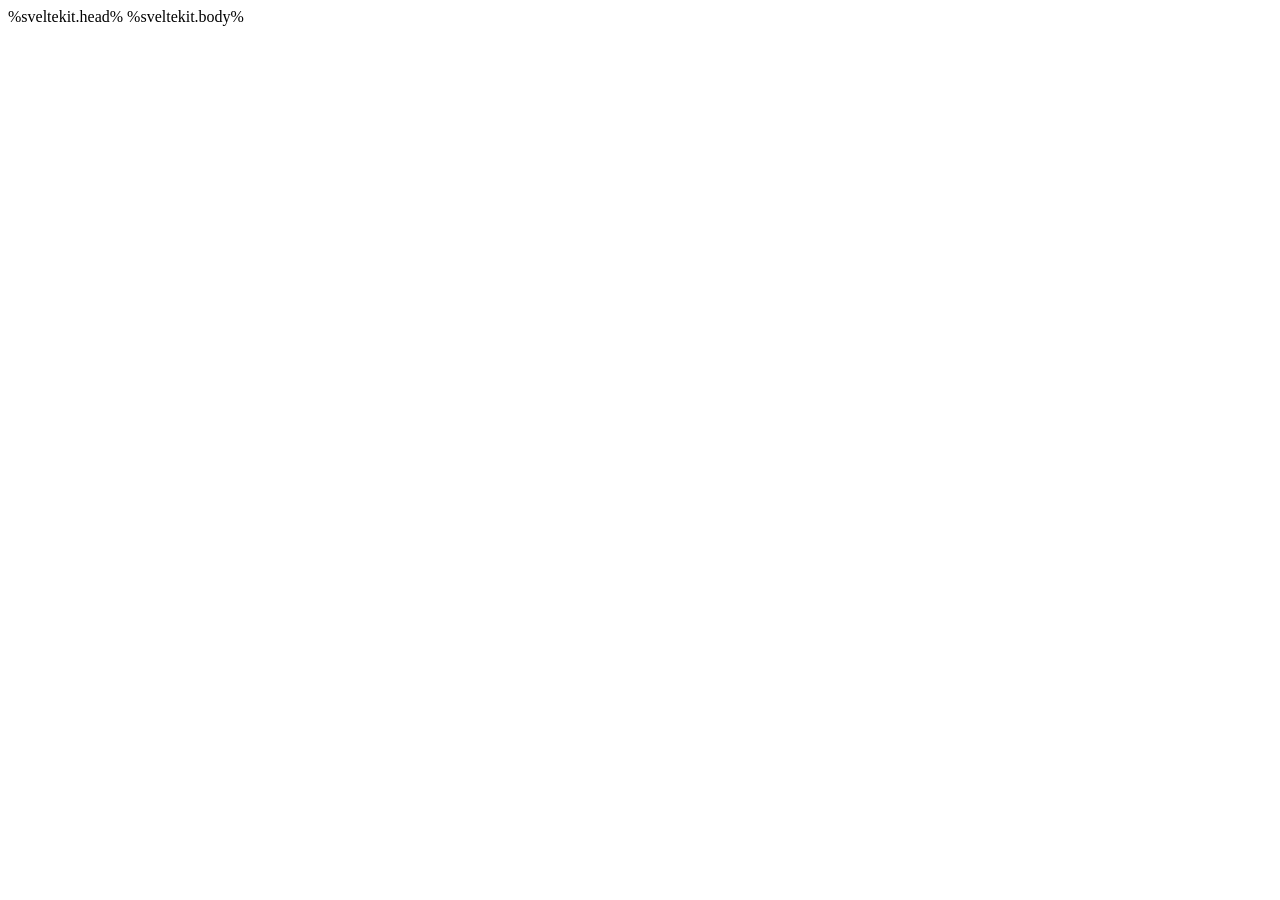
<file: tools/server/webui/src/app.html>
<!doctype html>
<html lang="en">
	<head>
		<meta charset="utf-8" />
		<link rel="icon" href="%sveltekit.assets%/favicon.svg" />
		<meta name="viewport" content="width=device-width, initial-scale=1" />
		<meta name="theme-color" content="#0d9488" />
		<meta name="description" content="Bimacoding · llama.cpp — inferensi LLM lokal." />
		%sveltekit.head%
	</head>
	<body data-sveltekit-preload-data="hover">
		<div style="display: contents">%sveltekit.body%</div>
	</body>
</html>
</file>
